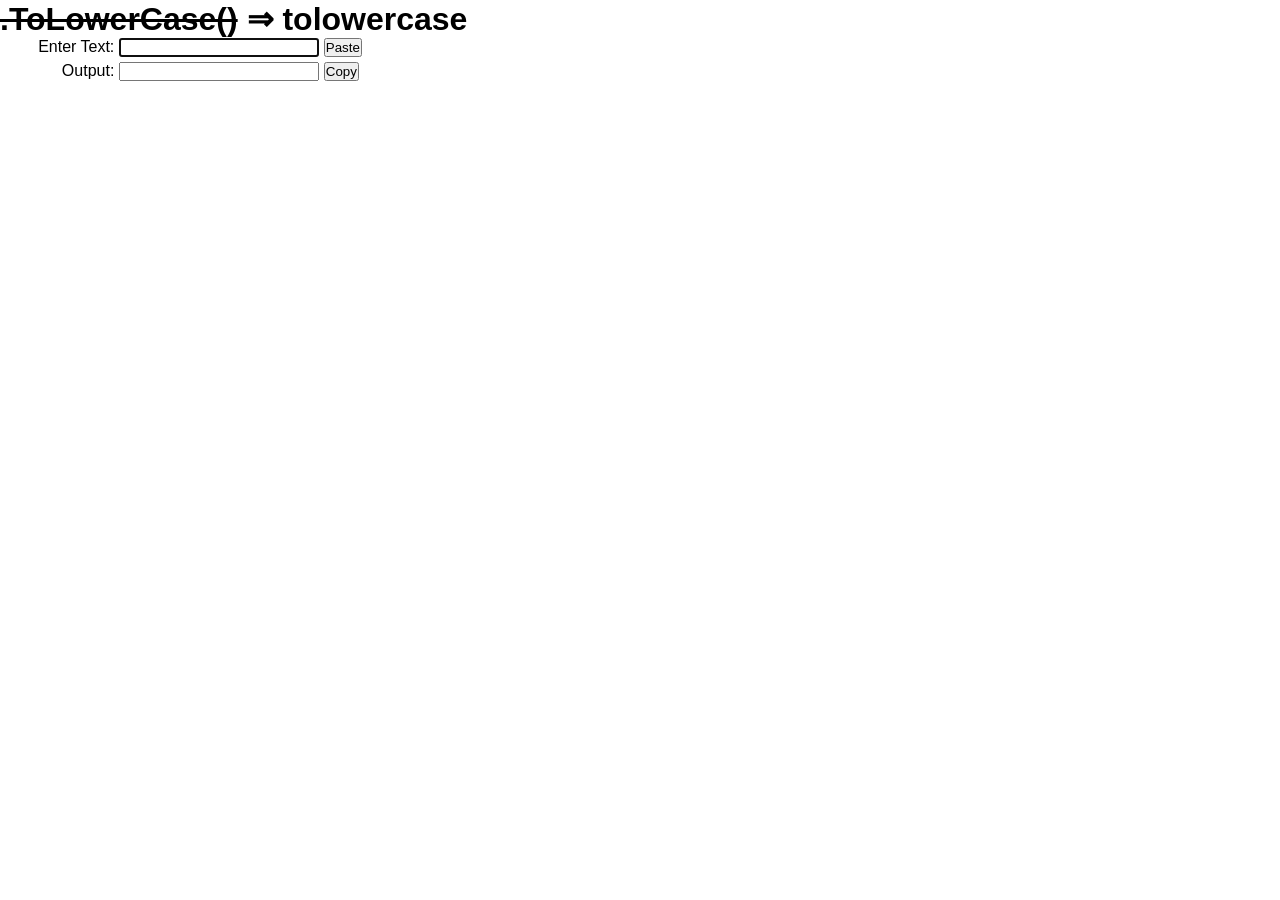
<file: index.html>
<!doctype html>
<html lang="en">

<head>
	<!-- Google tag (gtag.js) -->
	<script async src="https://www.googletagmanager.com/gtag/js?id=G-4NW4ZT5914"></script>
	<script>
		window.dataLayer = window.dataLayer || [];
		function gtag(){dataLayer.push(arguments);}
		gtag('js', new Date());

		gtag('config', 'G-4NW4ZT5914');
	</script>

	<!-- Google Tag Manager -->
	<script>(function (w, d, s, l, i) {
			w[l] = w[l] || []; w[l].push({
				'gtm.start':
					new Date().getTime(), event: 'gtm.js'
			}); var f = d.getElementsByTagName(s)[0],
				j = d.createElement(s), dl = l != 'dataLayer' ? '&l=' + l : ''; j.async = true; j.src =
					'https://www.googletagmanager.com/gtm.js?id=' + i + dl; f.parentNode.insertBefore(j, f);
		})(window, document, 'script', 'dataLayer', 'GTM-PRDFNR5');</script>
	<!-- End Google Tag Manager -->

	<meta charset="utf-8">
	<meta name="viewport" content="width=device-width, initial-scale=1">
	<title>.toLowerCase (to lower case)</title>
	<meta http-equiv="X-UA-Compatible" content="ie=edge">
	<link rel="stylesheet" href="./style.css">
	<!-- <link rel="icon" href="./favicon.ico" type="image/x-icon"> -->
	<script src="script.js" defer></script>
</head>

<body>
	<!-- Google Tag Manager (noscript) -->
	<noscript>
		<iframe src="https://www.googletagmanager.com/ns.html?id=GTM-PRDFNR5" height="0" width="0"
			style="display:none;visibility:hidden"></iframe>
	</noscript>
	<!-- End Google Tag Manager (noscript) -->

	<h1><del>.ToLowerCase()</del> ⇒ tolowercase</h1>

	<section class="grid">
		<div class="box left-box">
			<label>Enter Text: <input type="text" id="textInput" autofocus></label>
		</div>
		<div class="box">
			<button id="pasteButton">Paste</button>
		</div>
		<div class="box left-box">
			<label>Output: <input type="text" id="output" readonly></label>
		</div>
		<div class="box">
			<button id="copyButton">Copy</button>
		</div>
	</section>

</body>

</html>
</file>
<file: style.css>
*{
	margin: 0px;
	padding: 0px;
	box-sizing: border-box;
}

body {
	font-family: sans-serif;
	font-size: 16px;
	width: 100%;
	min-height: 100vh;
}

:root {
	--grid-gap: 5px;
}

.grid{
	width:400px;
	/* height: 400px; */
	display: grid;
	grid-template-columns: minmax(200px, auto) auto;;
	/* grid-template-rows: auto auto; */
	grid-column-gap: var(--grid-gap);
	grid-row-gap: var(--grid-gap);
}

.box{
	display: flex;
	align-items: center;
	justify-content: start;
	/* background-color: #333; */
	/* padding: 20px; */
	/* border-radius: 10px; */
	/* color: #fff; */
	/* font-size: 40px; */
	/* font-family: sans-serif; */
  }

.left-box{
	justify-content: end;
}

.box input{
	width: 200px;
 }
</file>
